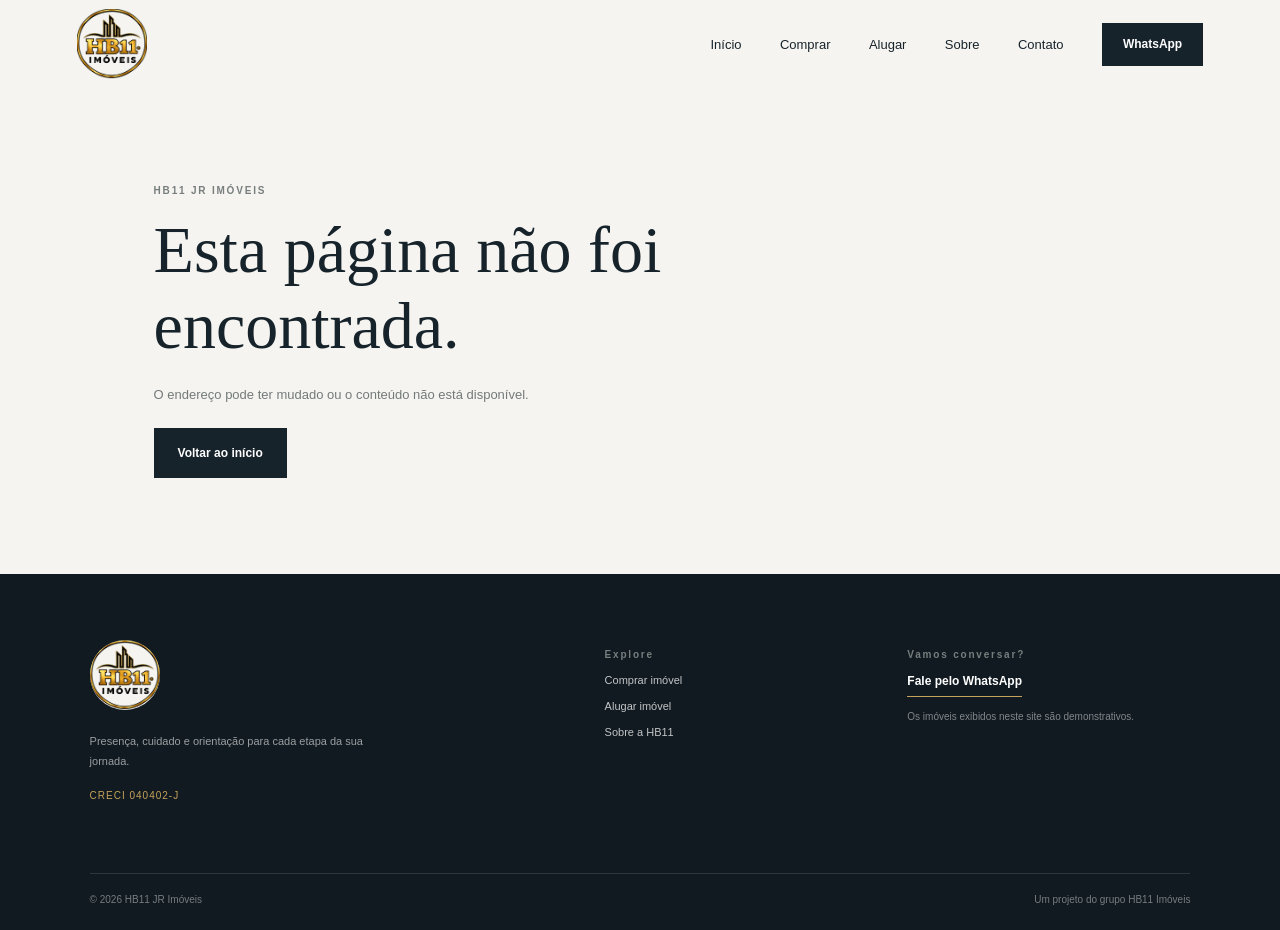
<file: index.html>
<!doctype html>
<html lang="pt-BR">
  <head>
    <meta charset="UTF-8" />
    <meta name="viewport" content="width=device-width, initial-scale=1.0" />
    <meta
      name="description"
      content="Encontre seu próximo imóvel em Praia Grande com a HB11 JR Imóveis."
    />
    <meta name="theme-color" content="#17232b" />
    <title>HB11 JR Imóveis | Encontre seu próximo capítulo</title>
    <link rel="icon" href="/assets/logo%20trans.png" type="image/png" />
    <link rel="stylesheet" href="/styles.css" />
    <script type="module" src="/src/main.js"></script>
  </head>
  <body>
    <div id="app"></div>
  </body>
</html>
</file>
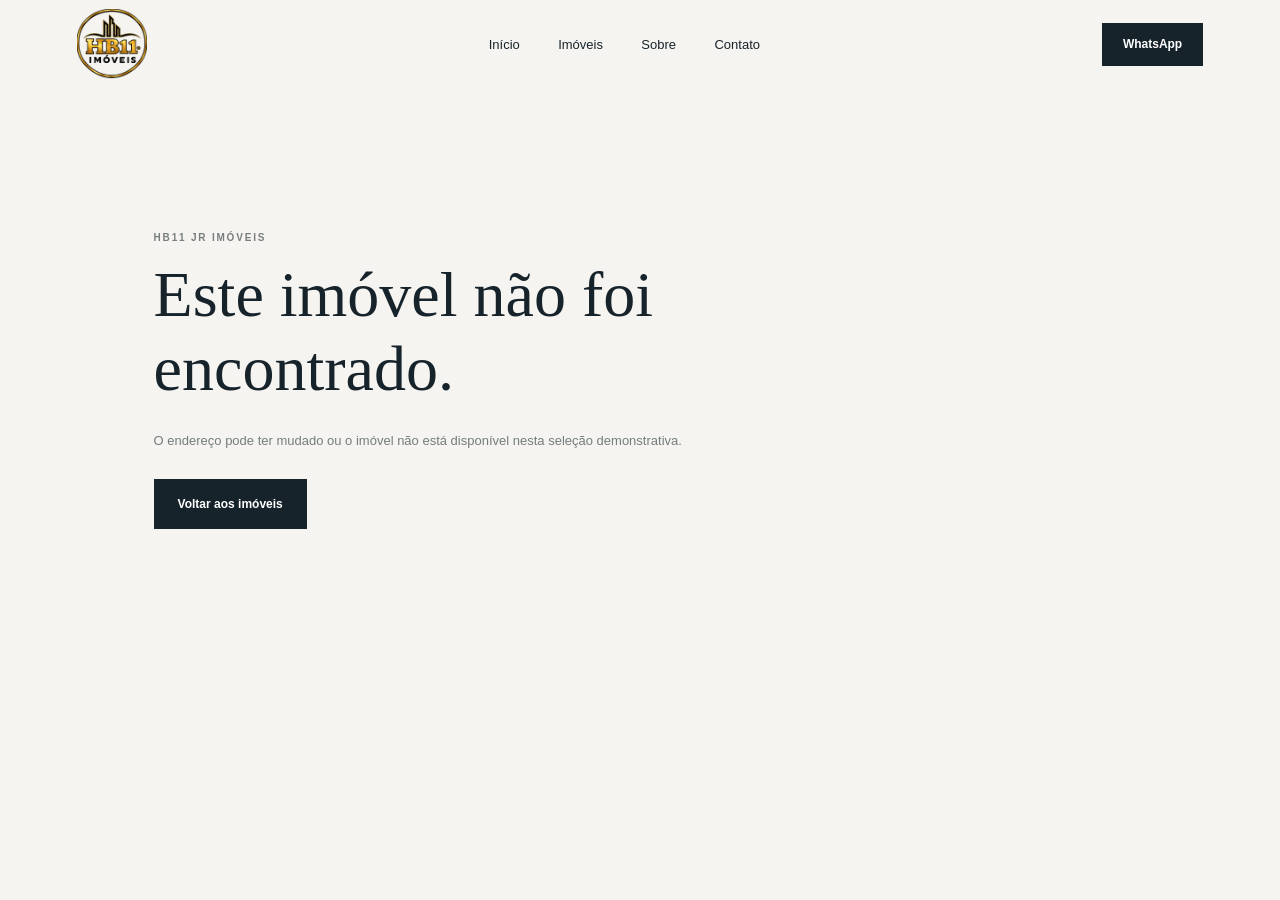
<file: imovel.html>
<!doctype html>
<html lang="pt-BR">
  <head>
    <meta charset="UTF-8" />
    <meta name="viewport" content="width=device-width, initial-scale=1.0" />
    <meta name="description" content="Conheça os detalhes do imóvel demonstrativo da HB11 JR Imóveis." />
    <meta name="theme-color" content="#17232b" />
    <title>Imóvel | HB11 JR Imóveis</title>
    <link rel="icon" href="/assets/logo%20trans.png" type="image/png" />
    <link rel="stylesheet" href="/styles.css" />
    <script type="module" src="/src/imovel.js"></script>
  </head>
  <body>
    <div id="app"></div>
  </body>
</html>
</file>
<file: styles.css>
:root {
  color-scheme: light;
  --ink: #17232b;
  --ink-deep: #10191f;
  --gold: #c5a15b;
  --paper: #f5f4f0;
  --white: #fff;
  --muted: #767b7c;
  --line: #dfdfda;
  --serif: "Playfair Display", Georgia, serif;
  --sans: "DM Sans", "Segoe UI", sans-serif;
}

* { box-sizing: border-box; }
html { scroll-behavior: smooth; }
body { margin: 0; background: var(--paper); color: var(--ink); font-family: var(--sans); -webkit-font-smoothing: antialiased; }
button, input, select { font: inherit; }
a { color: inherit; text-decoration: none; }
img { display: block; max-width: 100%; }
button, a, input, select { -webkit-tap-highlight-color: transparent; }

.site-header { position: relative; z-index: 20; display: flex; align-items: center; justify-content: space-between; min-height: 88px; padding: 0 clamp(22px, 6vw, 94px); background: var(--paper); }
.brand { display: inline-flex; align-items: center; min-width: 0; }
.brand img { width: 70px; height: 70px; object-fit: contain; }
.brand--light img { border-radius: 50%; background: var(--paper); }
.primary-nav { display: flex; align-items: center; gap: clamp(20px, 3vw, 46px); font-size: 13px; }
.primary-nav > a:not(.button) { transition: color .2s ease; }
.primary-nav > a:not(.button):hover, .footer-links a:hover { color: var(--gold); }
.button { display: inline-flex; align-items: center; justify-content: center; gap: 20px; min-height: 50px; padding: 0 23px; border: 1px solid transparent; cursor: pointer; font-size: 12px; font-weight: 600; transition: background .2s ease, color .2s ease, border-color .2s ease; }
.button--small { min-height: 43px; padding: 0 20px; background: var(--ink); color: var(--white); }
.button--gold { background: var(--gold); color: var(--ink-deep); }
.button--gold:hover { background: #d3b575; }
.button--dark { background: var(--ink); color: var(--white); }
.button--dark:hover, .button--small:hover { background: #2b3c47; }
.button--outline-light { border-color: rgba(255,255,255,.55); color: white; }
.button--outline-light:hover { background: white; color: var(--ink); }
.menu-toggle { display: none; }

.hero { position: relative; display: flex; min-height: min(720px, calc(100svh - 88px)); align-items: center; overflow: hidden; background: #21323c; color: white; }
.hero__slides, .hero__shade { position: absolute; inset: 0; }
.hero__slide { position: absolute; width: 100%; height: 100%; object-fit: cover; opacity: 0; transform: scale(1.015); transition: opacity 1.6s ease, transform 8s ease; }
.hero__slide.is-active { opacity: 1; transform: scale(1.065); }
.hero__shade { background: linear-gradient(90deg, rgba(14,24,30,.78) 0%, rgba(14,24,30,.50) 46%, rgba(14,24,30,.14) 100%), linear-gradient(0deg, rgba(14,24,30,.29), transparent 34%); }
.hero__content { position: relative; z-index: 1; width: min(1160px, 100%); margin: 0 auto; padding: 92px 28px 112px; }
.eyebrow { display: inline-flex; align-items: center; gap: 9px; color: #777e7e; font-size: 10px; font-weight: 700; letter-spacing: .18em; }
.eyebrow--light { color: rgba(255,255,255,.84); }
.eyebrow--gold { color: var(--gold); }
.eyebrow i { width: 7px; height: 7px; border-radius: 50%; background: var(--gold); }
.hero h1, .page-intro h1, .about-hero h1 { max-width: 770px; margin: 24px 0 17px; font-family: var(--serif); font-size: clamp(47px, 6.4vw, 84px); font-weight: 400; letter-spacing: -.045em; line-height: 1.08; }
.hero h1 em, .about-hero h1 em, .about-strip h2 em { color: #d8bd83; font-weight: 400; }
.hero__content > p { max-width: 490px; margin: 0 0 39px; color: rgba(255,255,255,.83); font-size: 15px; line-height: 1.75; }
.hero__caption { position: absolute; right: clamp(22px, 6vw, 94px); bottom: 30px; z-index: 2; color: rgba(255,255,255,.76); font-size: 10px; letter-spacing: .1em; }
.search-panel { display: grid; width: min(1020px, 100%); grid-template-columns: 1fr 1.12fr 1.28fr 1.2fr auto; align-items: stretch; background: white; color: var(--ink); box-shadow: 0 18px 45px rgba(0,0,0,.13); }
.search-field { display: flex; min-width: 0; flex-direction: column; justify-content: center; gap: 6px; min-height: 77px; padding: 13px 22px; border-right: 1px solid #e8e7e3; }
.search-field > span, .filters label > span { color: #858887; font-size: 10px; letter-spacing: .06em; }
.search-field select, .search-field input { width: 100%; border: 0; outline: 0; background: transparent; color: var(--ink); font-size: 13px; }
.search-submit { min-width: 165px; min-height: 77px; }

.section { padding: 105px clamp(22px, 7vw, 108px); }
.section--featured { max-width: 1440px; margin: 0 auto; }
.section-heading { display: flex; align-items: end; justify-content: space-between; gap: 25px; margin-bottom: 20px; }
.section-heading h2, .about-strip h2, .owner-cta h2, .rental-feature h2, .about-values h2 { margin: 13px 0 0; font-family: var(--serif); font-size: clamp(36px, 4vw, 53px); font-weight: 400; letter-spacing: -.035em; line-height: 1.12; }
.text-link { display: inline-flex; align-items: center; gap: 16px; padding-bottom: 8px; border-bottom: 1px solid var(--gold); font-size: 12px; font-weight: 600; white-space: nowrap; }
.text-link span { color: var(--gold); font-size: 18px; }
.demo-note { display: block; margin: 0 0 25px; color: #858987; font-size: 11px; }
.property-grid { display: grid; grid-template-columns: repeat(3, minmax(0, 1fr)); gap: 22px; }
.property-card { min-width: 0; background: white; }
.property-card__image { position: relative; display: block; height: clamp(220px, 24vw, 330px); overflow: hidden; background: #d8dedf; }
.property-card__image img { width: 100%; height: 100%; object-fit: cover; transition: transform .7s ease; }
.property-card:hover .property-card__image img { transform: scale(1.035); }
.property-tag, .property-reference { position: absolute; top: 17px; padding: 8px 11px; background: rgba(245,244,240,.94); color: var(--ink); font-size: 10px; font-weight: 600; letter-spacing: .05em; }
.property-tag { left: 17px; }
.property-reference { right: 17px; }
.property-card__body { padding: 21px 21px 18px; }
.property-card__type { display: flex; gap: 9px; color: #818685; font-size: 10px; letter-spacing: .04em; }
.property-card__title { display: block; margin: 9px 0 6px; font-family: var(--serif); font-size: 21px; line-height: 1.25; }
.property-card__location { color: #858987; font-size: 11px; }
.property-card__facts { display: flex; flex-wrap: wrap; gap: 8px 15px; margin: 19px 0; padding: 14px 0; border-top: 1px solid #efefec; border-bottom: 1px solid #efefec; color: #6f7677; font-size: 10px; }
.property-card__bottom { display: flex; align-items: center; justify-content: space-between; }
.property-card__bottom strong { font-size: 16px; font-weight: 600; }
.property-card__bottom > a { display: grid; width: 34px; height: 34px; place-items: center; border: 1px solid var(--line); font-size: 17px; }
.property-card--compact .property-card__image { height: 220px; }

.rental-feature { display: grid; min-height: 520px; grid-template-columns: 1.06fr .94fr; background: var(--ink-deep); color: white; }
.rental-feature__image { min-height: 100%; overflow: hidden; }
.rental-feature__image img { width: 100%; height: 100%; min-height: 520px; object-fit: cover; }
.rental-feature__content { position: relative; display: flex; flex-direction: column; align-items: flex-start; justify-content: center; padding: 68px clamp(32px, 7vw, 110px); }
.rental-feature h2 { margin: 20px 0 18px; font-size: clamp(42px, 5vw, 66px); }
.rental-feature__content p { max-width: 390px; margin: 0 0 29px; color: rgba(255,255,255,.7); font-size: 14px; line-height: 1.8; }
.rental-feature__signature { display: flex; align-items: baseline; gap: 9px; margin-top: 54px; color: var(--gold); font-size: 20px; font-weight: 700; letter-spacing: .11em; }
.rental-feature__signature span { color: white; font-size: 10px; letter-spacing: .22em; }

.about-strip { display: grid; grid-template-columns: 1.1fr 1.15fr .55fr auto; align-items: center; gap: 42px; }
.about-strip h2 { font-size: clamp(34px, 3.4vw, 46px); }
.about-strip h2 em { color: var(--gold); }
.about-strip > p { max-width: 400px; margin: 0; color: #686f70; font-size: 13px; line-height: 1.9; }
.about-strip__license { display: flex; flex-direction: column; align-items: flex-start; gap: 4px; }
.about-strip__license strong, .about-values__license strong { color: var(--gold); font-family: var(--serif); font-size: 48px; font-weight: 400; }
.about-strip__license span, .about-values__license span { font-size: 11px; }
.about-strip__license small, .about-values__license small { margin-top: 6px; color: #858987; font-size: 10px; }
.about-strip .text-link { font-size: 11px; }

.owner-cta { display: grid; grid-template-columns: 1.2fr 1fr auto; align-items: center; gap: 48px; padding: 72px clamp(22px, 8vw, 125px); background: #263740; color: white; }
.owner-cta h2 { font-size: clamp(37px, 4vw, 51px); }
.owner-cta > p { max-width: 330px; color: rgba(255,255,255,.72); font-size: 13px; line-height: 1.8; }

.site-footer { display: grid; grid-template-columns: 1.3fr .7fr .8fr; gap: 55px; padding: 66px clamp(22px, 7vw, 108px) 25px; background: #111a20; color: white; }
.footer-main p { max-width: 280px; margin: 18px 0; color: rgba(255,255,255,.58); font-size: 11px; line-height: 1.8; }
.footer-license { color: var(--gold); font-size: 10px; letter-spacing: .1em; }
.footer-links, .footer-contact { display: flex; flex-direction: column; align-items: flex-start; gap: 14px; padding-top: 9px; }
.footer-links a { color: rgba(255,255,255,.75); font-size: 11px; }
.footer-contact small { color: rgba(255,255,255,.48); font-size: 10px; }
.footer-contact .text-link { color: white; }
.footer-bottom { display: flex; grid-column: 1 / -1; justify-content: space-between; margin-top: 17px; padding-top: 20px; border-top: 1px solid rgba(255,255,255,.12); color: rgba(255,255,255,.43); font-size: 10px; }

.site-header--dark { background: var(--ink-deep); color: white; }
.rental-brand { display: inline-flex; flex-direction: column; gap: 2px; color: white; }
.rental-brand__mark { color: var(--gold); font-family: var(--serif); font-size: 25px; letter-spacing: .1em; line-height: 1; }
.rental-brand__name { font-size: 9px; letter-spacing: .35em; }
.header-return { color: rgba(255,255,255,.7); font-size: 12px; }
.rental-page { background: #171717; color: white; }
.page-intro { padding: 80px clamp(22px, 8vw, 125px) 34px; background: #ebeae5; }
.page-intro h1 { max-width: 860px; margin: 16px 0 12px; color: var(--ink); font-size: clamp(43px, 5.2vw, 68px); }
.page-intro p { max-width: 590px; margin: 0 0 16px; color: #686f70; font-size: 14px; line-height: 1.8; }
.page-intro--dark { background: #171717; }
.page-intro--dark h1 { color: white; }
.page-intro--dark p { color: rgba(255,255,255,.69); }
.demo-note--dark { color: rgba(255,255,255,.45); }
.rental-promise { margin: 24px 0 14px; color: var(--gold); font-family: var(--serif); font-size: 18px; }
.catalog-section { padding: 26px clamp(22px, 8vw, 125px) 100px; }
.catalog-toolbar { display: flex; align-items: center; justify-content: space-between; margin-bottom: 21px; }
.catalog-toolbar > strong { font-size: 13px; font-weight: 500; }
.sort-control { display: flex; align-items: center; gap: 10px; color: #858987; font-size: 10px; }
.sort-control select { padding: 8px 25px 8px 8px; border: 0; background: transparent; color: var(--ink); font-size: 11px; }
.filters { display: grid; grid-template-columns: repeat(3, minmax(0, 1fr)) auto; align-items: end; gap: 14px; margin-bottom: 29px; padding: 20px; background: white; }
.filters label { display: flex; min-width: 0; flex-direction: column; gap: 7px; }
.filters label > span { color: #737979; font-size: 10px; }
.filters input, .filters select { min-width: 0; width: 100%; min-height: 41px; padding: 0 10px; border: 1px solid #e4e5e2; border-radius: 0; outline-color: var(--gold); background: white; color: var(--ink); font-size: 11px; }
.filters__clear { min-height: 41px; padding: 0 14px; font-size: 10px; }
.catalog-section .property-grid { grid-template-columns: repeat(3, minmax(0, 1fr)); }
.catalog-section .property-card { background: white; color: var(--ink); }
.empty-state { padding: 85px 20px; text-align: center; }
.empty-state[hidden] { display: none; }
.empty-state > span { color: var(--gold); font-size: 38px; }
.empty-state h2 { margin: 14px 0 8px; font-family: var(--serif); font-size: 32px; font-weight: 400; }
.empty-state p { margin: 0 0 23px; color: #7a8181; font-size: 13px; }
.site-footer--dark { background: #101010; }

.detail-back { display: flex; justify-content: space-between; padding: 26px clamp(22px, 8vw, 125px); color: #788080; font-size: 11px; }
.rental-page .detail-back { color: rgba(255,255,255,.63); }
.detail-gallery { position: relative; display: grid; height: min(600px, 54vw); min-height: 330px; grid-template-columns: 1.6fr 1fr; gap: 8px; overflow: hidden; background: #dfe1dd; }
.detail-gallery img { width: 100%; height: 100%; object-fit: cover; }
.detail-gallery > .property-tag { top: 25px; left: clamp(22px, 8vw, 125px); }
.detail-content { display: grid; grid-template-columns: 1.6fr .7fr; gap: 8vw; padding: 66px clamp(22px, 8vw, 125px) 82px; background: var(--paper); color: var(--ink); }
.rental-page .detail-content { background: #171717; color: white; }
.detail-main h1 { margin: 12px 0 8px; font-family: var(--serif); font-size: clamp(38px, 4.5vw, 58px); font-weight: 400; letter-spacing: -.03em; }
.detail-location { margin: 0; color: #828888; font-size: 13px; }
.detail-facts { display: flex; flex-wrap: wrap; gap: 24px; margin: 30px 0; padding: 19px 0; border-top: 1px solid var(--line); border-bottom: 1px solid var(--line); color: #858989; font-size: 11px; }
.rental-page .detail-facts { border-color: #363636; }
.detail-facts strong { color: var(--ink); font-size: 15px; font-weight: 600; }
.rental-page .detail-facts strong { color: white; }
.detail-description, .detail-amenities { margin-top: 32px; }
.detail-description h2, .detail-amenities h2 { margin: 0 0 13px; font-family: var(--serif); font-size: 25px; font-weight: 400; }
.detail-description p { max-width: 620px; color: #707777; font-size: 12px; line-height: 1.9; }
.rental-page .detail-description p { color: rgba(255,255,255,.63); }
.detail-amenities > div { display: flex; flex-wrap: wrap; gap: 9px; }
.detail-amenities > div span { padding: 10px 13px; border: 1px solid var(--line); color: #737a7a; font-size: 10px; }
.rental-page .detail-amenities > div span { border-color: #3a3a3a; color: rgba(255,255,255,.7); }
.detail-contact { display: flex; height: max-content; flex-direction: column; align-items: flex-start; gap: 13px; padding: 26px; background: white; }
.detail-contact .eyebrow { font-size: 9px; }
.detail-price { font-size: 25px; font-weight: 600; }
.detail-contact small, .detail-reference { color: #868c8c; font-size: 10px; }
.detail-contact .button { width: 100%; margin-top: 10px; }
.detail-reference { margin-top: 5px; }
.rental-page .detail-contact { background: #222; }
.rental-page .detail-price { color: white; }
.section--similar { padding-top: 30px; }
.not-found { display: flex; min-height: 54vh; flex-direction: column; align-items: flex-start; justify-content: center; padding: 70px clamp(22px, 12vw, 180px); }
.not-found h1 { max-width: 750px; margin: 16px 0 10px; font-family: var(--serif); font-size: clamp(42px, 6vw, 66px); font-weight: 400; }
.not-found p { margin-bottom: 26px; color: #737a7a; font-size: 13px; }

.about-hero { position: relative; min-height: 580px; padding: 83px clamp(22px, 10vw, 150px) 70px; overflow: hidden; background: var(--ink); color: white; }
.about-hero > :not(img) { position: relative; z-index: 1; }
.about-hero h1 { max-width: 720px; margin-top: 21px; }
.about-hero > p { max-width: 490px; color: rgba(255,255,255,.74); font-size: 14px; line-height: 1.8; }
.about-hero img { position: absolute; inset: 0 0 0 auto; width: 53%; height: 100%; object-fit: cover; opacity: .43; mask-image: linear-gradient(90deg, transparent, black 44%); }
.about-values { display: grid; grid-template-columns: 1fr 1fr .45fr; align-items: center; gap: 55px; padding: 90px clamp(22px, 9vw, 138px); }
.about-values h2 { font-size: clamp(32px, 3.4vw, 45px); }
.about-values > p { color: #6f7777; font-size: 13px; line-height: 1.9; }
.about-values__license { display: flex; flex-direction: column; align-items: flex-start; gap: 4px; }

@media (max-width: 980px) {
  .primary-nav { gap: 20px; }
  .search-panel { grid-template-columns: 1fr 1fr; }
  .search-submit { min-height: 58px; }
  .search-field { min-height: 68px; }
  .property-grid, .catalog-section .property-grid { grid-template-columns: repeat(2, minmax(0, 1fr)); }
  .about-strip { grid-template-columns: 1fr 1fr; }
  .owner-cta { grid-template-columns: 1fr 1fr; gap: 26px; }
  .owner-cta > .button { grid-column: 2; justify-self: start; }
  .filters { grid-template-columns: repeat(3, minmax(0, 1fr)); }
  .filters__clear { justify-self: start; }
}

@media (max-width: 680px) {
  .site-header { min-height: 74px; padding: 0 20px; }
  .brand img { width: 58px; height: 58px; }
  .menu-toggle { display: flex; width: 42px; height: 42px; flex-direction: column; align-items: center; justify-content: center; gap: 6px; border: 1px solid #dcdedb; background: transparent; }
  .menu-toggle span { width: 17px; height: 1px; background: var(--ink); transition: transform .2s ease; }
  .menu-toggle[aria-expanded="true"] span:first-child { transform: translateY(3.5px) rotate(45deg); }
  .menu-toggle[aria-expanded="true"] span:last-child { transform: translateY(-3.5px) rotate(-45deg); }
  .primary-nav { position: absolute; top: calc(100% - 1px); right: 0; left: 0; display: none; align-items: stretch; flex-direction: column; gap: 0; padding: 10px 20px 20px; background: var(--paper); box-shadow: 0 18px 25px rgba(0,0,0,.1); }
  .primary-nav.is-open { display: flex; }
  .primary-nav > a:not(.button) { padding: 14px 3px; border-bottom: 1px solid var(--line); }
  .primary-nav .button { margin-top: 14px; }
  .hero { min-height: 710px; min-height: max(710px, calc(100svh - 74px)); align-items: flex-start; }
  .hero__shade { background: linear-gradient(90deg, rgba(14,24,30,.73), rgba(14,24,30,.35)), linear-gradient(0deg, rgba(14,24,30,.48), transparent 45%); }
  .hero__content { padding: 82px 22px 100px; }
  .hero h1 { margin: 22px 0 14px; font-size: clamp(45px, 13vw, 65px); }
  .hero__content > p { margin-bottom: 25px; font-size: 13px; }
  .hero__caption { right: 22px; bottom: 21px; font-size: 9px; }
  .search-panel { grid-template-columns: 1fr 1fr; }
  .search-field { min-height: 66px; padding: 10px 13px; }
  .search-field:nth-child(2) { border-right: 0; }
  .search-field:nth-child(3) { grid-column: 1 / -1; border-top: 1px solid #e8e7e3; border-right: 0; }
  .search-submit { grid-column: 1 / -1; min-height: 54px; }
  .section { padding: 70px 20px; }
  .section-heading { align-items: flex-start; flex-direction: column; gap: 18px; }
  .section-heading h2 { font-size: 39px; }
  .property-grid, .catalog-section .property-grid { grid-template-columns: 1fr; gap: 17px; }
  .property-card__image { height: 270px; }
  .property-card--compact .property-card__image { height: 250px; }
  .rental-feature { grid-template-columns: 1fr; }
  .rental-feature__image { min-height: 280px; max-height: 330px; }
  .rental-feature__image img { min-height: 330px; }
  .rental-feature__content { padding: 54px 25px; }
  .rental-feature__signature { margin-top: 38px; }
  .about-strip { grid-template-columns: 1fr 1fr; gap: 28px 20px; padding-top: 68px; padding-bottom: 68px; }
  .about-strip > p { grid-column: 1 / -1; }
  .about-strip .text-link { align-self: center; }
  .about-strip h2 { font-size: 35px; }
  .owner-cta { grid-template-columns: 1fr; gap: 12px; padding: 54px 23px; }
  .owner-cta h2 { font-size: 41px; }
  .owner-cta > p { margin: 0 0 10px; }
  .owner-cta > .button { grid-column: auto; }
  .site-footer { grid-template-columns: 1fr 1fr; gap: 35px 20px; padding: 52px 22px 22px; }
  .footer-main { grid-column: 1 / -1; }
  .footer-bottom { gap: 12px; flex-direction: column; }
  .page-intro { padding: 61px 22px 28px; }
  .page-intro h1 { font-size: 45px; }
  .page-intro p { font-size: 13px; }
  .catalog-section { padding: 21px 20px 70px; }
  .catalog-toolbar { align-items: flex-start; gap: 9px; flex-direction: column; }
  .filters { grid-template-columns: 1fr 1fr; gap: 10px; padding: 14px; }
  .filters label:nth-child(3), .filters label:nth-child(6) { grid-column: 1 / -1; }
  .filters__clear { grid-column: 1 / -1; }
  .detail-back { gap: 14px; padding: 20px; font-size: 10px; }
  .detail-gallery { height: 62vw; min-height: 245px; grid-template-columns: 1fr; }
  .detail-gallery__secondary { display: none; }
  .detail-gallery > .property-tag { left: 20px; }
  .detail-content { grid-template-columns: 1fr; gap: 30px; padding: 48px 20px 60px; }
  .detail-facts { gap: 16px; }
  .detail-contact { grid-row: 1; }
  .section--similar { padding-top: 35px; }
  .about-hero { min-height: 570px; padding: 69px 22px 55px; }
  .about-hero h1 { font-size: 48px; }
  .about-hero img { width: 100%; opacity: .3; mask-image: linear-gradient(0deg, transparent, black 80%); }
  .about-values { grid-template-columns: 1fr 1fr; gap: 20px; padding: 64px 22px; }
  .about-values > p { grid-column: 1 / -1; grid-row: 2; }
  .about-values__license { grid-column: 1 / -1; }
}

@media (prefers-reduced-motion: reduce) {
  *, *::before, *::after { scroll-behavior: auto !important; transition-duration: .01ms !important; animation-duration: .01ms !important; animation-iteration-count: 1 !important; }
  .hero__slide.is-active { transform: none; }
}

.site-header { position: sticky; top: 0; }
.primary-nav > a:not(.button) { position: relative; }
.primary-nav > a:not(.button)::after { position: absolute; right: 0; bottom: -5px; left: 0; height: 1px; background: var(--gold); content: ""; transform: scaleX(0); transform-origin: left; transition: transform .25s ease; }
.primary-nav > a:not(.button):hover::after, .primary-nav > a:not(.button):focus-visible::after { transform: scaleX(1); }
.button, .property-card__bottom > a, .menu-toggle, .search-purpose__options button { transition: transform .22s ease, background-color .22s ease, color .22s ease, border-color .22s ease, box-shadow .22s ease; }
.button:hover { transform: translateY(-2px); box-shadow: 0 8px 18px rgba(16, 25, 31, .12); }
.button:active { transform: translateY(0); }
.hero__slide.is-active { transform: scale(1.065) translate3d(var(--hero-x, 0px), var(--hero-y, 0px), 0); }
.search-panel { position: relative; grid-template-columns: 1.05fr 1.15fr 1.35fr 1.25fr auto; overflow: hidden; border: 1px solid rgba(255,255,255,.62); border-radius: 7px; box-shadow: 0 22px 60px rgba(8, 18, 24, .24); }
.search-purpose, .search-field { min-height: 82px; padding: 14px 18px; }
.search-purpose { display: flex; min-width: 0; flex-direction: column; justify-content: center; gap: 8px; border-right: 1px solid #e8e7e3; }
.search-purpose > span { color: #858887; font-size: 10px; letter-spacing: .06em; }
.search-purpose__options { display: grid; grid-template-columns: 1fr 1fr; gap: 3px; padding: 3px; border-radius: 5px; background: #f0f1ef; }
.search-purpose__options button { min-height: 31px; padding: 0 8px; border: 0; border-radius: 4px; background: transparent; color: #697172; cursor: pointer; font-size: 11px; }
.search-purpose__options button:hover { color: var(--ink); }
.search-purpose__options button.is-selected { background: white; color: var(--ink); box-shadow: 0 1px 5px rgba(23,35,43,.12); }
.search-field { border-right: 1px solid #e8e7e3; }
.search-field select, .search-field input { min-height: 25px; }
.search-submit { min-width: 158px; min-height: 82px; border-radius: 0; }
.button--dark.search-submit { background: #173642; }
.button--dark.search-submit:hover { background: #214958; }
.section--featured { scroll-margin-top: 100px; }
.property-count { padding-bottom: 8px; color: #767b7c; font-size: 12px; }
.property-card { overflow: hidden; border: 1px solid rgba(23,35,43,.07); border-radius: 5px; box-shadow: 0 5px 22px rgba(23,35,43,.045); transition: transform .3s ease, box-shadow .3s ease; }
.property-card:hover { transform: translateY(-5px); box-shadow: 0 15px 34px rgba(23,35,43,.12); }
.property-card__image img { transition: transform .8s cubic-bezier(.2,.7,.2,1); }
.property-card__body { padding: 22px 22px 19px; }
.property-card__title { transition: color .2s ease; }
.property-card__title:hover { color: #456873; }
.property-card__bottom > a { display: inline-flex; width: auto; height: auto; align-items: center; gap: 8px; padding: 9px 11px; border-color: #e3e5e3; border-radius: 3px; font-size: 10px; }
.property-card__bottom > a:hover { border-color: var(--ink); background: var(--ink); color: white; }
.property-card__bottom > a span { color: var(--gold); font-size: 14px; }
.about-strip { grid-template-columns: 1.1fr 1.15fr .55fr; scroll-margin-top: 100px; }
.owner-cta { scroll-margin-top: 100px; }
.reveal-observed:not(.is-visible) { opacity: 0; transform: translateY(22px); }
.reveal-observed { transition: opacity .65s ease, transform .65s cubic-bezier(.2,.7,.2,1); }
.property-card.reveal-observed { transition-delay: .06s; }
.property-dialog { position: fixed; width: min(940px, calc(100% - 32px)); max-width: none; max-height: min(88vh, 800px); padding: 0; overflow: auto; border: 0; border-radius: 7px; background: var(--white); color: var(--ink); box-shadow: 0 28px 90px rgba(0,0,0,.32); }
.property-dialog::backdrop { background: rgba(11, 20, 25, .68); backdrop-filter: blur(4px); }
.property-dialog[open] { animation: dialog-enter .28s ease both; }
.property-dialog__close { position: sticky; top: 12px; float: right; z-index: 1; display: grid; width: 38px; height: 38px; margin: 12px 12px -50px 0; place-items: center; border: 1px solid rgba(23,35,43,.12); border-radius: 50%; background: rgba(255,255,255,.94); color: var(--ink); cursor: pointer; font-size: 25px; }
.property-dialog__layout { display: grid; grid-template-columns: 1fr 1fr; }
.property-dialog__image { width: 100%; height: 100%; min-height: 500px; object-fit: cover; }
.property-dialog__body { display: flex; flex-direction: column; align-items: flex-start; justify-content: center; padding: 52px 42px; }
.property-dialog__body h2 { margin: 14px 0 8px; font-family: var(--serif); font-size: clamp(30px, 4vw, 42px); font-weight: 400; line-height: 1.12; }
.property-dialog__price { margin-top: 21px; font-size: 23px; }
.property-dialog .detail-facts { gap: 14px 20px; margin: 22px 0 12px; }
.property-dialog__description { color: #707777; font-size: 12px; line-height: 1.8; }
.property-dialog__body > small { margin: 8px 0 18px; color: #858987; font-size: 10px; line-height: 1.6; }
.property-dialog__body > .button { margin-top: 4px; }
.empty-state:not([hidden]) { display: block; color: #767b7c; font-size: 13px; }
#sobre, #contato, #inicio { scroll-margin-top: 88px; }

@keyframes dialog-enter {
  from { opacity: 0; transform: translateY(12px) scale(.99); }
  to { opacity: 1; transform: translateY(0) scale(1); }
}

@media (max-width: 980px) {
  .search-panel { grid-template-columns: repeat(2, minmax(0, 1fr)); }
  .search-purpose, .search-field { min-height: 74px; }
  .search-field:nth-child(3) { border-right: 0; }
  .search-submit { grid-column: 1 / -1; min-height: 58px; }
  .about-strip { grid-template-columns: 1fr 1fr; }
  .property-dialog__image { min-height: 420px; }
}

@media (max-width: 680px) {
  .site-header { position: sticky; }
  .primary-nav { z-index: 2; }
  .menu-toggle { border-radius: 4px; }
  .menu-toggle:hover { background: white; }
  .menu-toggle span { transition: transform .2s ease, opacity .2s ease; }
  .menu-toggle[aria-expanded="true"] span:first-child { transform: translateY(7px) rotate(45deg); }
  .menu-toggle[aria-expanded="true"] span:nth-child(2) { opacity: 0; transform: scaleX(0); }
  .menu-toggle[aria-expanded="true"] span:last-child { transform: translateY(-7px) rotate(-45deg); }
  .search-panel { grid-template-columns: 1fr 1fr; border-radius: 6px; }
  .search-purpose { grid-column: 1 / -1; min-height: 74px; border-right: 0; border-bottom: 1px solid #e8e7e3; }
  .search-purpose__options { grid-template-columns: 1fr 1fr; }
  .search-field { min-height: 66px; padding: 10px 13px; }
  .search-field:nth-child(2) { border-right: 1px solid #e8e7e3; }
  .search-field:nth-child(3) { grid-column: 1 / -1; border-top: 1px solid #e8e7e3; border-right: 0; }
  .search-field:nth-child(4) { border-top: 1px solid #e8e7e3; border-right: 0; }
  .search-submit { grid-column: 1 / -1; min-height: 54px; }
  .about-strip { grid-template-columns: 1fr 1fr; }
  .property-dialog { max-height: 90vh; }
  .property-dialog__layout { grid-template-columns: 1fr; }
  .property-dialog__image { height: min(48vh, 340px); min-height: 0; }
  .property-dialog__body { padding: 30px 24px; }
  .property-dialog__body h2 { font-size: 32px; }
}

@media (prefers-reduced-motion: reduce) {
  .reveal-observed:not(.is-visible) { opacity: 1; transform: none; }
  .button:hover, .property-card:hover { transform: none; }
  .property-dialog[open] { animation: none; }
}

.about-strip {
  position: relative;
  min-height: 430px;
  grid-template-columns: 1.1fr 1.15fr .55fr;
  overflow: hidden;
  background: var(--ink);
  color: white;
  isolation: isolate;
}
.about-strip__background, .about-strip__shade { position: absolute; inset: 0; z-index: -2; overflow: hidden; }
.about-strip__slide { position: absolute; inset: 0; width: 100%; height: 100%; object-fit: cover; opacity: 0; transform: scale(1.015); transition: opacity 1.7s ease, transform 8s ease; }
.about-strip__slide.is-active { opacity: 1; transform: scale(1.055); }
.about-strip__shade { z-index: -1; background: linear-gradient(90deg, rgba(13,23,29,.82), rgba(13,23,29,.65) 58%, rgba(13,23,29,.55)), linear-gradient(0deg, rgba(13,23,29,.36), transparent 60%); }
.about-strip > :not(.about-strip__background):not(.about-strip__shade) { position: relative; z-index: 1; }
.about-strip .eyebrow { color: rgba(255,255,255,.82); }
.about-strip h2 { color: white; }
.about-strip h2 em { color: #d8bd83; }
.about-strip > p { color: rgba(255,255,255,.78); }
.about-strip__license strong { color: #d8bd83; }
.about-strip__license span { color: white; }
.about-strip__license small { color: rgba(255,255,255,.62); }
.listing-header { position: relative; }
.listing-nav { display: flex; align-items: center; gap: clamp(18px, 3vw, 42px); font-size: 13px; }
.listing-nav a { transition: color .2s ease; }
.listing-nav a:hover { color: var(--gold); }
.listing-header__contact { white-space: nowrap; }
.listing-page { min-height: 70vh; }
.listing-breadcrumb { display: flex; justify-content: space-between; gap: 18px; padding: 22px clamp(22px, 7vw, 108px); color: #767b7c; font-size: 11px; }
.listing-breadcrumb a:hover { color: var(--ink); }
.listing-gallery { display: grid; width: min(1440px, calc(100% - 2 * clamp(22px, 7vw, 108px))); height: clamp(360px, 48vw, 620px); grid-template-columns: 1.45fr 1fr; gap: 9px; margin: 0 auto; overflow: hidden; border-radius: 5px; background: #e6e5e0; }
.listing-gallery button { min-width: 0; min-height: 0; padding: 0; overflow: hidden; border: 0; background: #d8dedf; cursor: pointer; }
.listing-gallery button img { width: 100%; height: 100%; object-fit: cover; transition: transform .6s ease; }
.listing-gallery button:hover img { transform: scale(1.035); }
.listing-gallery__main { position: relative; }
.listing-gallery__zoom { position: absolute; right: 18px; bottom: 18px; display: inline-flex; align-items: center; gap: 11px; padding: 11px 14px; border: 1px solid rgba(255,255,255,.6); border-radius: 3px; background: rgba(16,25,31,.74); color: white; font-size: 11px; }
.listing-gallery__zoom span { color: var(--gold); font-size: 15px; }
.listing-gallery__thumbnails { display: grid; min-height: 0; grid-template-columns: 1fr 1fr; grid-template-rows: 1fr 1fr; gap: 9px; }
.listing-content { display: grid; grid-template-columns: minmax(0, 1.55fr) minmax(260px, .7fr); gap: clamp(40px, 8vw, 120px); padding: 66px clamp(22px, 10vw, 150px) 85px; }
.listing-main h1 { max-width: 800px; margin: 15px 0 8px; font-family: var(--serif); font-size: clamp(38px, 5vw, 62px); font-weight: 400; letter-spacing: -.035em; line-height: 1.1; }
.listing-location { margin: 0; color: #767b7c; font-size: 13px; }
.listing-facts { display: grid; grid-template-columns: repeat(5, minmax(0, 1fr)); gap: 15px; margin-top: 30px; padding: 20px 0; border-top: 1px solid var(--line); border-bottom: 1px solid var(--line); }
.listing-facts span { display: flex; flex-direction: column; gap: 6px; }
.listing-facts strong { font-size: 17px; font-weight: 600; }
.listing-facts small { color: #7a8181; font-size: 10px; }
.listing-description, .listing-features { margin-top: 35px; }
.listing-description h2, .listing-features h2 { margin: 0 0 14px; font-family: var(--serif); font-size: 27px; font-weight: 400; }
.listing-description p { max-width: 680px; color: #6f7777; font-size: 13px; line-height: 1.9; }
.listing-features > div { display: flex; flex-wrap: wrap; gap: 9px; }
.listing-features > div span { padding: 10px 13px; border: 1px solid var(--line); border-radius: 3px; color: #687171; font-size: 11px; }
.listing-contact { position: sticky; top: 24px; display: flex; height: max-content; flex-direction: column; align-items: flex-start; gap: 14px; padding: 27px; border: 1px solid rgba(23,35,43,.07); border-radius: 5px; background: white; box-shadow: 0 12px 35px rgba(23,35,43,.07); }
.listing-price { font-size: clamp(24px, 3vw, 31px); font-weight: 600; }
.listing-code, .listing-contact small { color: #7d8585; font-size: 11px; }
.listing-contact .button { width: 100%; margin-top: 8px; background: var(--gold); color: var(--ink-deep); text-align: center; }
.listing-contact .button:hover { background: #d3b575; }
.listing-similar { padding: 65px clamp(22px, 7vw, 108px) 95px; background: #eeede8; }
.listing-similar .section-heading { align-items: end; margin-bottom: 28px; }
.listing-similar .section-heading h2 { font-size: clamp(33px, 4vw, 48px); }
.listing-similar .property-grid { grid-template-columns: repeat(3, minmax(0, 1fr)); }
.listing-similar .property-card__bottom > a { display: inline-flex; width: auto; height: auto; align-items: center; gap: 8px; padding: 9px 11px; border-radius: 3px; font-size: 10px; }
.listing-footer { margin-top: 0; }
.listing-footer .footer-main .brand img { width: 70px; }
.listing-not-found { display: flex; min-height: 65vh; flex-direction: column; align-items: flex-start; justify-content: center; padding: 70px clamp(22px, 12vw, 180px); }
.listing-not-found h1 { max-width: 720px; margin: 15px 0 10px; font-family: var(--serif); font-size: clamp(40px, 6vw, 64px); font-weight: 400; }
.listing-not-found p { max-width: 530px; margin-bottom: 26px; color: #747d7d; font-size: 13px; line-height: 1.8; }
.listing-lightbox { position: fixed; width: min(1200px, calc(100% - 36px)); max-width: none; height: min(88vh, 850px); max-height: none; padding: 35px 70px 55px; overflow: hidden; border: 0; border-radius: 5px; background: #111a20; }
.listing-lightbox::backdrop { background: rgba(8,15,19,.88); backdrop-filter: blur(4px); }
.listing-lightbox > img { width: 100%; height: 100%; object-fit: contain; }
.listing-lightbox__close, .listing-lightbox__arrow { position: absolute; z-index: 1; display: grid; place-items: center; border: 1px solid rgba(255,255,255,.35); border-radius: 50%; background: rgba(23,35,43,.76); color: white; cursor: pointer; }
.listing-lightbox__close { top: 13px; right: 15px; width: 40px; height: 40px; font-size: 27px; }
.listing-lightbox__arrow { top: 50%; width: 46px; height: 46px; font-size: 32px; transform: translateY(-50%); }
.listing-lightbox__arrow--previous { left: 13px; }
.listing-lightbox__arrow--next { right: 13px; }
.listing-lightbox__count { position: absolute; right: 0; bottom: 16px; left: 0; color: rgba(255,255,255,.8); font-size: 11px; text-align: center; }

@media (max-width: 980px) {
  .listing-content { grid-template-columns: minmax(0, 1.2fr) minmax(230px, .8fr); gap: 34px; padding-right: 36px; padding-left: 36px; }
  .listing-gallery { width: calc(100% - 72px); }
  .listing-similar .property-grid { grid-template-columns: repeat(2, minmax(0, 1fr)); }
}

@media (max-width: 680px) {
  .search-panel { width: 100%; min-width: 0; grid-template-columns: minmax(0, 1fr); }
  .search-panel > .search-purpose, .search-panel > .search-field, .search-panel > .search-submit { grid-column: 1; width: 100%; min-width: 0; }
  .search-panel > .search-purpose { min-height: 76px; padding: 11px 14px; border-right: 0; border-bottom: 1px solid #e8e7e3; }
  .search-panel > .search-field { min-height: 72px; padding: 12px 14px; border-top: 0; border-right: 0; border-bottom: 1px solid #e8e7e3; }
  .search-panel .search-field > span, .search-panel .search-purpose > span { font-size: 10px; }
  .search-panel .search-field select, .search-panel .search-field input { min-height: 28px; font-size: 14px; }
  .search-panel .search-field select { max-width: 100%; text-overflow: ellipsis; }
  .search-panel .search-submit { min-height: 54px; margin: 0; padding: 0 18px; border-radius: 0 0 5px 5px; }
  .about-strip { min-height: 560px; grid-template-columns: 1fr 1fr; align-content: center; gap: 28px 20px; padding: 60px 24px; }
  .about-strip__intro, .about-strip > p { grid-column: 1 / -1; }
  .about-strip > p { max-width: 460px; margin: 0; }
  .about-strip__license { grid-column: 1 / -1; }
  .about-strip h2 { font-size: clamp(34px, 9vw, 44px); }
  .listing-header { min-height: 74px; padding: 0 16px; }
  .listing-header .brand img { width: 56px; height: 56px; }
  .listing-nav { gap: 12px; font-size: 10px; }
  .listing-nav a:nth-child(3), .listing-nav a:nth-child(4) { display: none; }
  .listing-header__contact { min-height: 39px; padding: 0 11px; font-size: 10px; }
  .listing-breadcrumb { align-items: flex-start; flex-direction: column; gap: 8px; padding: 16px 20px; }
  .listing-gallery { width: 100%; height: auto; grid-template-columns: 1fr; gap: 5px; overflow: visible; border-radius: 0; }
  .listing-gallery__main { height: min(72vw, 390px); }
  .listing-gallery__thumbnails { grid-template-columns: repeat(4, minmax(0, 1fr)); grid-template-rows: 78px; gap: 5px; }
  .listing-gallery__zoom { right: 10px; bottom: 10px; padding: 8px 10px; font-size: 10px; }
  .listing-content { grid-template-columns: 1fr; gap: 30px; padding: 38px 21px 55px; }
  .listing-main h1 { font-size: clamp(35px, 9vw, 46px); }
  .listing-facts { grid-template-columns: repeat(3, minmax(0, 1fr)); gap: 18px 12px; }
  .listing-contact { position: static; grid-row: 1; padding: 22px; }
  .listing-contact .button { min-height: 52px; }
  .listing-similar { padding: 52px 20px 66px; }
  .listing-similar .section-heading { align-items: flex-start; flex-direction: column; }
  .listing-similar .property-grid { grid-template-columns: 1fr; }
  .listing-footer { grid-template-columns: 1fr 1fr; }
  .listing-lightbox { width: 100%; height: 100%; max-height: 100%; padding: 52px 42px; border-radius: 0; }
  .listing-lightbox__arrow { width: 38px; height: 38px; font-size: 26px; }
  .listing-lightbox__arrow--previous { left: 6px; }
  .listing-lightbox__arrow--next { right: 6px; }
}

@media (max-width: 360px) {
  .hero__content { padding-right: 16px; padding-left: 16px; }
  .listing-nav { gap: 8px; }
  .listing-header__contact { padding: 0 8px; }
  .listing-gallery__thumbnails { grid-template-rows: 64px; }
}

@media (prefers-reduced-motion: reduce) {
  .about-strip__slide { transition: none; transform: none; }
  .hero__slide.is-active { transform: none; }
}
</file>
